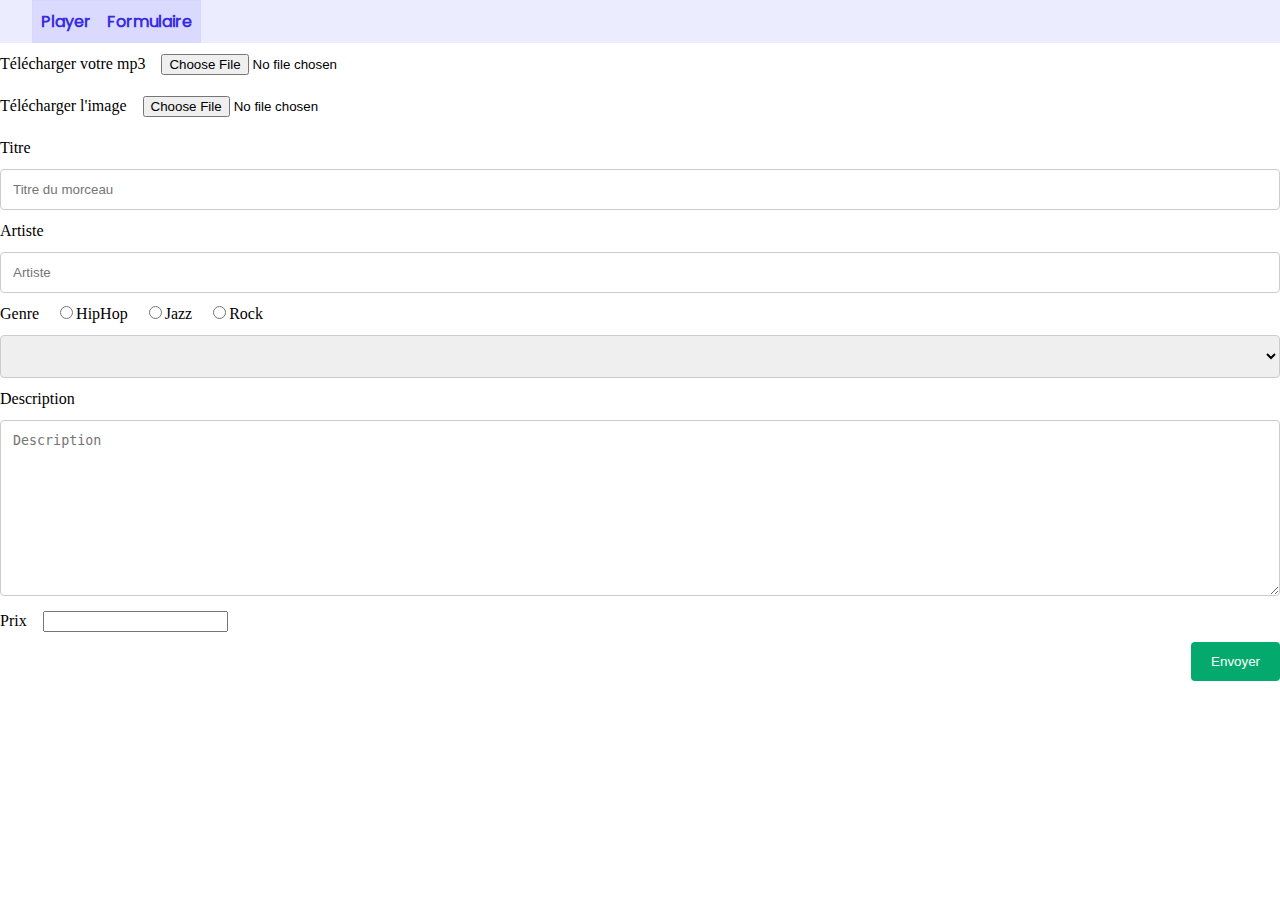
<file: form.html>
<!DOCTYPE html>
<html lang="fr">
  <head>
    <meta charset="UTF-8" />
    <meta http-equiv="X-UA-Compatible" content="IE=edge" />
    <meta name="viewport" content="width=device-width, initial-scale=1.0" />
    <title>Formulaire</title>
    
    <link rel="stylesheet" href="https://cdnjs.cloudflare.com/ajax/libs/font-awesome/6.1.1/css/all.min.css" integrity="sha512-KfkfwYDsLkIlwQp6LFnl8zNdLGxu9YAA1QvwINks4PhcElQSvqcyVLLD9aMhXd13uQjoXtEKNosOWaZqXgel0g==" crossorigin="anonymous" referrerpolicy="no-referrer" />
    <link rel="stylesheet" href="./assets/css/menu.css">
    <link rel="stylesheet" href="./assets/css/form.css">
  </head>
  <body>
    <header>
      <nav id="navPrincipal">
        <i class="fa-solid fa-compact-disc fa-xl"></i>
        <ul id="menuPrincipal">
            <li><a href="./index.html">Player</a></li>
            <li><a href="./form.html">Formulaire</a></li>
        </ul>
      </nav>
    </header>
    <main>
      <form action="" method="post">
        <div class="form-group"> 
          <label for="mp3">Télécharger votre mp3 </label>
          <input type="file" id="mp3" name="mp3">
        </div>
        <div class="form-group">
          <label for="cover">Télécharger l'image </label>
          <input type="file" id="cover" name="cover"></div>
        <div class="form-group">  
          <label for="title">Titre</label>
          <input type="text" name="title" placeholder="Titre du morceau">
        </div>
        <div class="form-group">
          <label for="artiste">Artiste</label>
          <input type="text" name="artiste" placeholder="Artiste">
        </div>
        <div class="form-group">
          <label for="genre">Genre</label>
          <input type="radio" name="genre"><label for="genre">HipHop</label>
          <input type="radio" name="genre"><label for="genre">Jazz</label>
          <input type="radio" name="genre"><label for="genre">Rock</label>
        </div>
        <div class="form-group">
          <select for="annee" >Année</select>
    
        </div>
        <div class="form-group">
          <label for="desc">Description</label>
         <textarea name="desc" id="desc" cols="30" rows="10" placeholder="Description"></textarea>
        </div>
        <div class="form-group">
          <label for="Prix">Prix</label>
          <input type="number" name="prix" id="prix">
        </div>
        <div class="form-group">
        <input type="submit" value="Envoyer" id="submit">
        </div>
      </form>
    </main>
  </body>
</html>
</file>
<file: assets/css/menu.css>
@font-face {
    font-family: "Poppins";
    src: url(../font/Poppins-Regular.ttf);
}
body{
    margin: 0;
}
#menuPrincipal, #navPrincipal{
    display: flex;
    background-color: rgba(0, 0, 255, 0.075);
     align-items: center;
}
#menuPrincipal{
   border: rgba(76, 0, 255, 0.014) 1px solid;
   margin: 0;
   padding: 0;
  
}
#menuPrincipal>li{
    list-style: none;
    margin: 0.5rem;
}
.fa-compact-disc{
    padding: 0 1rem 0 1rem;
    color: rgb(107, 43, 226);
}
#menuPrincipal a{
    font-family: "Poppins",Arial, Helvetica, sans-serif;
    text-decoration: none;
    font-weight: bold;
    color: rgb(55, 43, 226);
}
</file>
<file: assets/css/form.css>
* {
    box-sizing: border-box;
  }
  
  input[type=text], select, textarea {
    width: 100%;
    padding: 12px;
    border: 1px solid #ccc;
    border-radius: 4px;
    resize: vertical;

  }
  
  label {
    padding: 12px 12px 12px 0;
    display: inline-block;
  }
  
  input[type=submit] {
    background-color: #04AA6D;
    color: white;
    padding: 12px 20px;
    border: none;
    border-radius: 4px;
    cursor: pointer;
    float: right;
  }
  
  input[type=submit]:hover {
    background-color: #45a049;
  }
  
  .container {
    border-radius: 5px;
    background-color: #f2f2f2;
    padding: 20px;
  }
  
  .col-25 {
    float: left;
    width: 25%;
    margin-top: 6px;
  }
  
  .col-75 {
    float: left;
    width: 75%;
    margin-top: 6px;
  }
  
  /* Clear floats after the columns */
  .row:after {
    content: "";
    display: table;
    clear: both;
  }
  
  /* Responsive layout - when the screen is less than 600px wide, make the two columns stack on top of each other instead of next to each other */
  @media screen and (max-width: 600px) {
    .col-25, .col-75, input[type=submit] {
      width: 100%;
      margin-top: 0;
    }
  }
</file>
